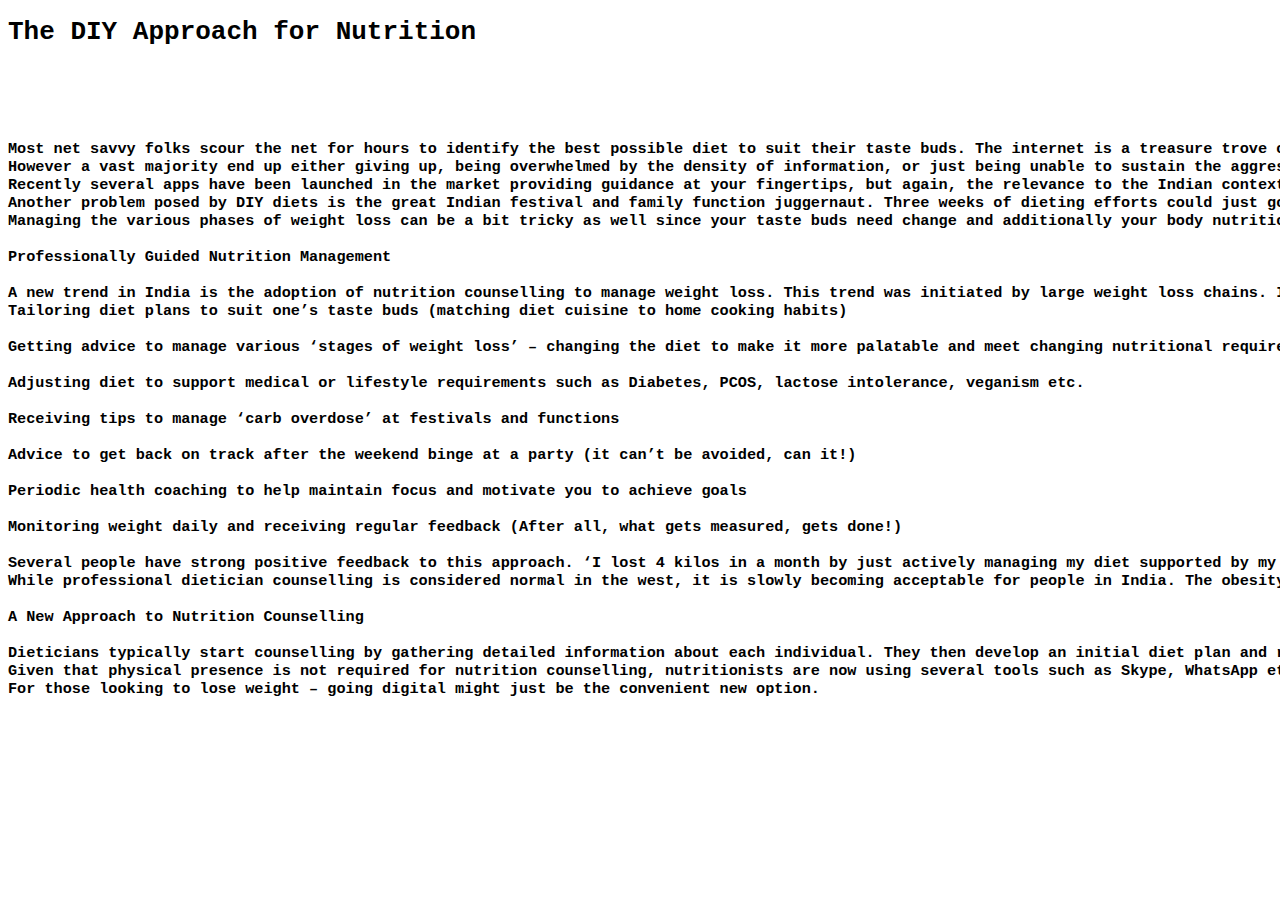
<file: art1 (1).html>
<!DOCTYPE html>
<html>
<body>

<p><pre><h1>The DIY Approach for Nutrition</h1><br><br>

<h3>Most net savvy folks scour the net for hours to identify the best possible diet to suit their taste buds. The internet is a treasure trove of ‘data’, but requires diligence to sift and sort the information that suits you best. Many people do manage to find the right diet for themselves and achieve their weight loss goals. Kudos to them and their resolve.
However a vast majority end up either giving up, being overwhelmed by the density of information, or just being unable to sustain the aggressive diet plans. Let’s just face it, the Atkins diet is not for everybody.
Recently several apps have been launched in the market providing guidance at your fingertips, but again, the relevance to the Indian context remains a big gap. We may be a single country, but our cuisines are so varied, that getting the right diet for your home is a big challenge.
Another problem posed by DIY diets is the great Indian festival and family function juggernaut. Three weeks of dieting efforts could just go down the drain due to a Diwali or a cousin’s wedding.
Managing the various phases of weight loss can be a bit tricky as well since your taste buds need change and additionally your body nutritional needs change once you have lost a certain amount of weight. People going on their own tend to lose steam if the same foods stop having the necessary impact or the taste buds can no longer take it.

Professionally Guided Nutrition Management

A new trend in India is the adoption of nutrition counselling to manage weight loss. This trend was initiated by large weight loss chains. Increasingly people are seeking professional advice to manage their weight. Benefits of such a long term programs include:
Tailoring diet plans to suit one’s taste buds (matching diet cuisine to home cooking habits)

Getting advice to manage various ‘stages of weight loss’ – changing the diet to make it more palatable and meet changing nutritional requirements

Adjusting diet to support medical or lifestyle requirements such as Diabetes, PCOS, lactose intolerance, veganism etc.

Receiving tips to manage ‘carb overdose’ at festivals and functions

Advice to get back on track after the weekend binge at a party (it can’t be avoided, can it!)

Periodic health coaching to help maintain focus and motivate you to achieve goals

Monitoring weight daily and receiving regular feedback (After all, what gets measured, gets done!)

Several people have strong positive feedback to this approach. ‘I lost 4 kilos in a month by just actively managing my diet supported by my dietician. I did not know it was that easy.’ says Sonali from Delhi. ‘I have always been on and off diets for 3 years now, since I chose the most aggressive diet and never managed to sustain it. Thanks to my dietician, I was able to eat well enough and lose weight at the same time’ says Priya from Bangalore. Vinod from Chennai has another view – ‘The constant motivation and the continuous weight monitoring with feedback ensured I achieve my goals. Without support I don’t think this would have been possible beyond a certain threshold’
While professional dietician counselling is considered normal in the west, it is slowly becoming acceptable for people in India. The obesity epidemic, sedentary lifestyles, and increasing trend of junk food and eating out are ensuring that nutritionists are here to stay.

A New Approach to Nutrition Counselling

Dieticians typically start counselling by gathering detailed information about each individual. They then develop an initial diet plan and review on a weekly basis. Adjustments are then made based on changing needs, upcoming events, changing preferences etc.
Given that physical presence is not required for nutrition counselling, nutritionists are now using several tools such as Skype, WhatsApp etc. to be “digitally close” to their clients and support them through the process. The adoption of technology provides convenience and most importantly, real time access to nutrition guidance, improving outcomes. Ms. Gandhi, a renowned nutritionist, speaks, “I have several clients from Australia, US and Middle East. They just love the fact that distances no longer matter”. The founder of a leading nutrition chain says “We have customers from all over India, several people prefer dieticians with understanding of their local food. It becomes more important with the floating population.” According to another dietician Priya “The key is the ability to monitor weight on a daily basis, and technology allow nutritionists to stay connected with clients about their weight loss and drive compliance”
For those looking to lose weight – going digital might just be the convenient new option.</h3>
</pre></p>
</body>
</html>
</file>
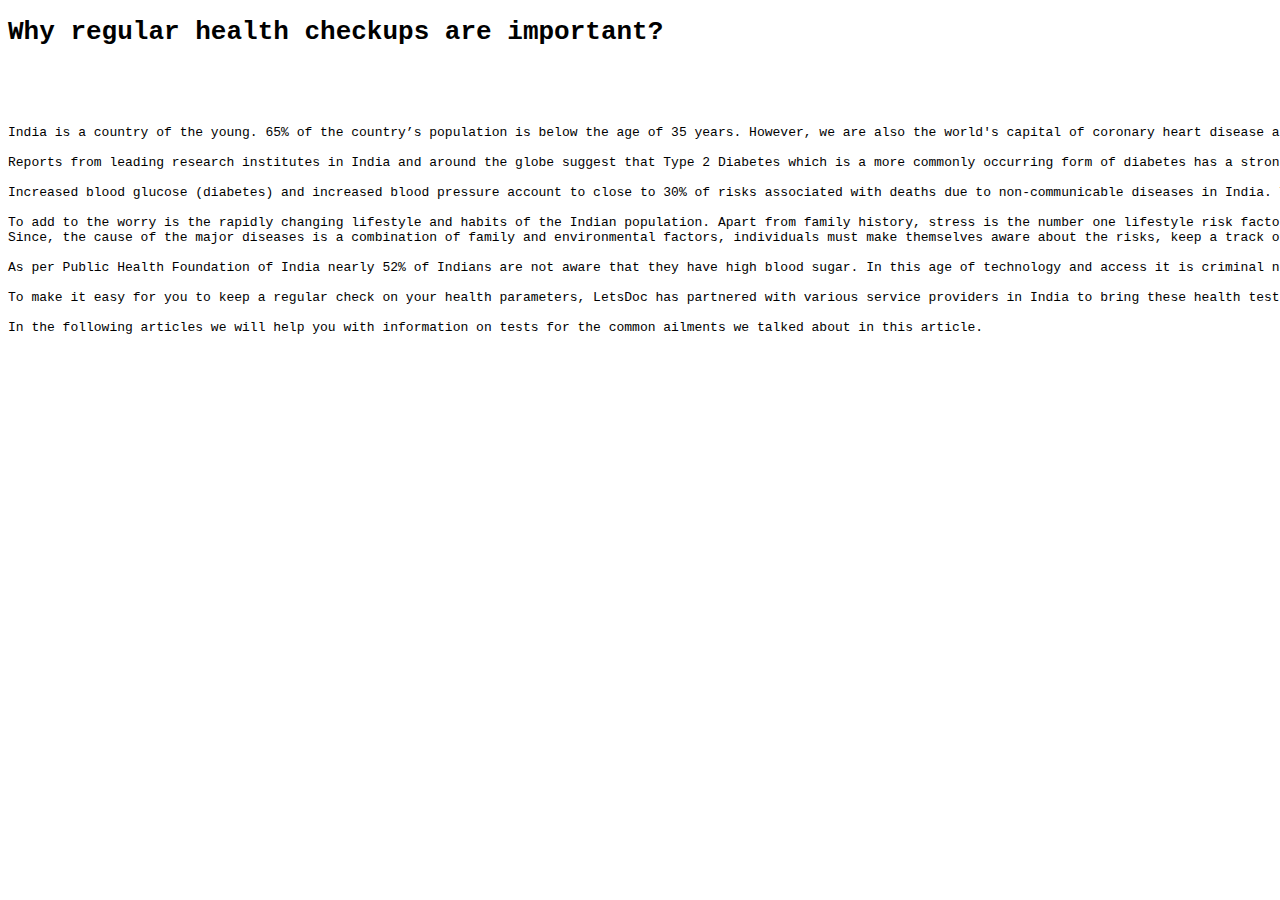
<file: art2 (1).html>
<!DOCTYPE html>
<html>
<body>

<p><pre><h1>Why regular health checkups are important?</h1>



India is a country of the young. 65% of the country’s population is below the age of 35 years. However, we are also the world's capital of coronary heart disease and diabetes. More than 70 per cent of middle aged Indians will suffer with non-insulin dependent diabetes during their lifetime. According to recent data, approximately 30% of the urban population and 15% percent of the population living in rural areas suffer from high blood pressure and heart attacks, with 24 lac deaths in India due to heart disease every year.

Reports from leading research institutes in India and around the globe suggest that Type 2 Diabetes which is a more commonly occurring form of diabetes has a strong link to family history and lineage. Similarly there is an increased risk of heart attack if an immediate family member has had an attack before the age of 45 years in case of men and 55 years in case of women. Moreover, in the case of stroke, it is believed that inheriting hypertension is a key factor.

Increased blood glucose (diabetes) and increased blood pressure account to close to 30% of risks associated with deaths due to non-communicable diseases in India. These risks have a strong link to family history and India being the world’s capital for such conditions, implies that the young population of India is at risk.

To add to the worry is the rapidly changing lifestyle and habits of the Indian population. Apart from family history, stress is the number one lifestyle risk factor, ranking above physical inactivity and obesity, according to global professional services company Towers Watson.
Since, the cause of the major diseases is a combination of family and environmental factors, individuals must make themselves aware about the risks, keep a track of the vital health parameters and manage their lifestyle accordingly.

As per Public Health Foundation of India nearly 52% of Indians are not aware that they have high blood sugar. In this age of technology and access it is criminal not to be aware of your own health. This is why regular health tests are essential especially for individuals who are above 30 years of age and have a family member who has a history of any of the common non-communicable diseases.

To make it easy for you to keep a regular check on your health parameters, LetsDoc has partnered with various service providers in India to bring these health tests to your doorstep. It offers 25 different test profiles (with a facility of home sample pickup) catering to the health needs of people in India. These health tests cover the most important parameters like diabetes, cholesterol, live function, thyroid, vitamins, arthritis, infertility and more.

In the following articles we will help you with information on tests for the common ailments we talked about in this article.</pre></p>
</body>
</html>
</file>
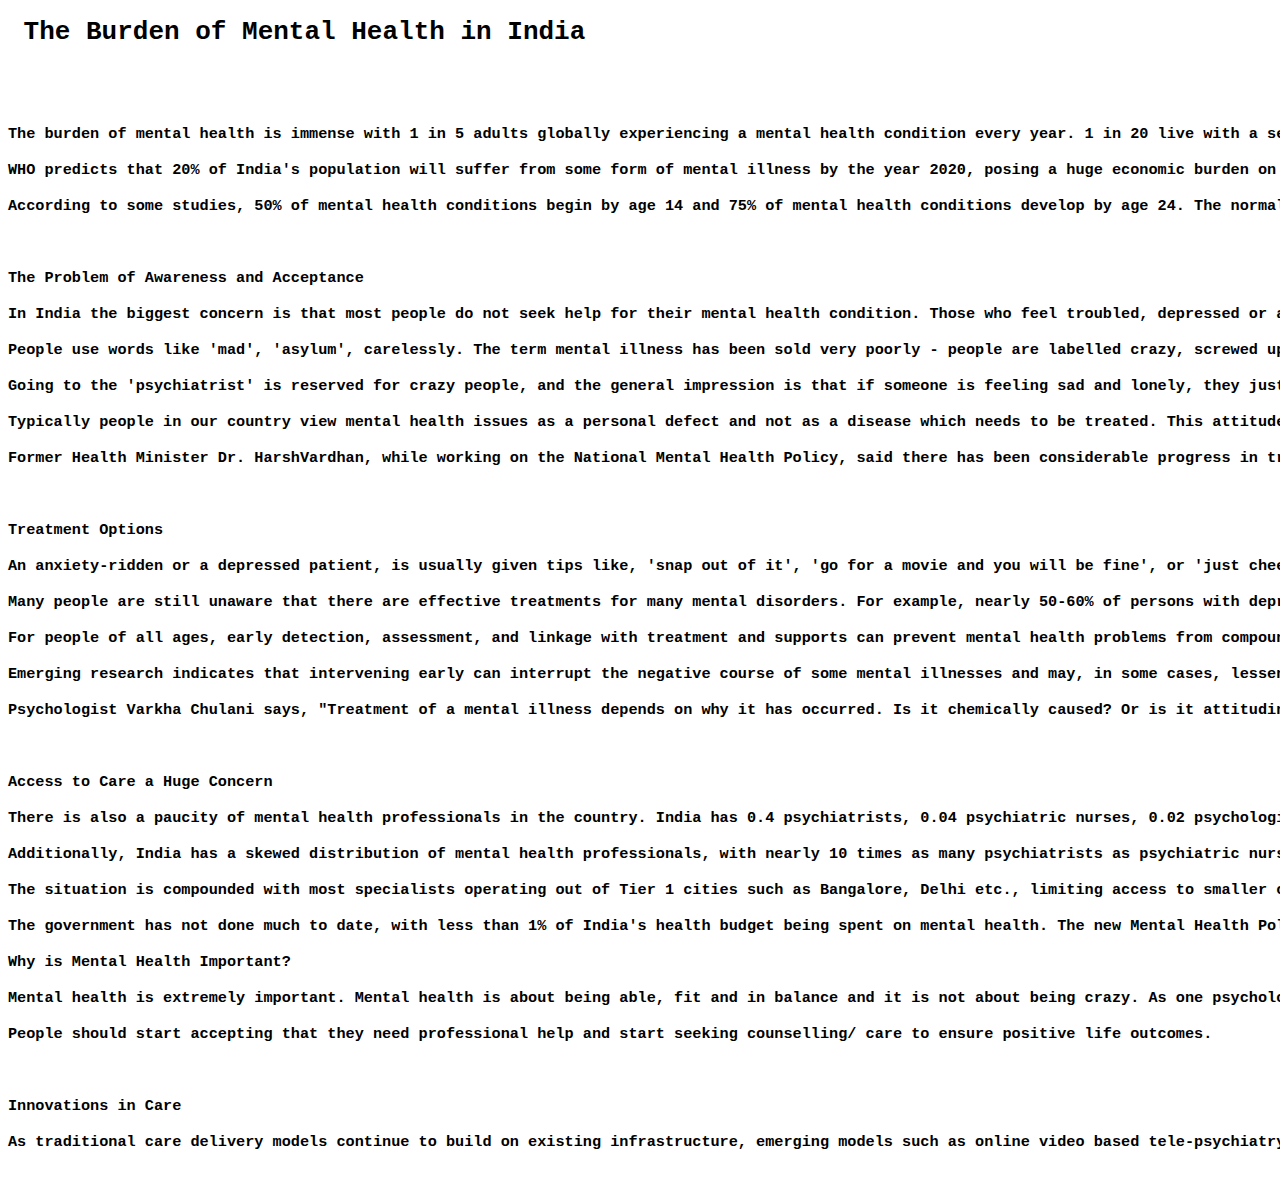
<file: art3 (1).html>
<!DOCTYPE html>
<html>
<body>

<p><pre><h1> The Burden of Mental Health in India</h1>


<h3>The burden of mental health is immense with 1 in 5 adults globally experiencing a mental health condition every year. 1 in 20 live with a serious mental illness such as schizophrenia or bipolar disorder. In addition to the person directly experiencing a mental illness, family, friends and communities are also affected.

WHO predicts that 20% of India's population will suffer from some form of mental illness by the year 2020, posing a huge economic burden on the country.

According to some studies, 50% of mental health conditions begin by age 14 and 75% of mental health conditions develop by age 24. The normal personality and behaviour changes of adolescence may mimic or mask symptoms of a mental health condition. Early engagement and support are crucial to improving outcomes and increasing the promise of recovery.



The Problem of Awareness and Acceptance

In India the biggest concern is that most people do not seek help for their mental health condition. Those who feel troubled, depressed or anxious typically think several times before accessing any kind of help or counselling.

People use words like 'mad', 'asylum', carelessly. The term mental illness has been sold very poorly - people are labelled crazy, screwed up, mad, bonkers, etc. if they seek help. The connotation is so negative when you say you need help, that, people are ashamed to admit it to themselves or their families that they are not in a good place.

Going to the 'psychiatrist' is reserved for crazy people, and the general impression is that if someone is feeling sad and lonely, they just need to be around friends. However we have seen a rise in India's suicide rate. Of these, 68 per cent of these were between the age of 15 and 29, surrounded by family and friends. So clearly not all lonely people can be cheered up by being with other people. In fact feeling lonely in a crowd is a very common emotion experienced by most people. It is the inability to speak about these emotions that often leads people to commit suicide.

Typically people in our country view mental health issues as a personal defect and not as a disease which needs to be treated. This attitude needs to change. In fact the National Mental Health Policy has alluded to changing this negative mindset as a priority.

Former Health Minister Dr. HarshVardhan, while working on the National Mental Health Policy, said there has been considerable progress in treatment methods for mental patients and their recovery rates have improved. Unfortunately, society still stigmatises those who suffer from routine psychiatric problems and so their treatment is either delayed or denied. We need to build up a social movement to change mindsets and focus on the human dimension of mental illnesses.



Treatment Options

An anxiety-ridden or a depressed patient, is usually given tips like, 'snap out of it', 'go for a movie and you will be fine', or 'just cheer up', without realising that these are diseases and they need treatment from qualified specialists.

Many people are still unaware that there are effective treatments for many mental disorders. For example, nearly 50-60% of persons with depression will recover with treatment in three to eight months; with schizophrenia, a combination of regular medication, family education and support can reduce the relapse rate from 50% to 10%.

For people of all ages, early detection, assessment, and linkage with treatment and supports can prevent mental health problems from compounding and poor life outcomes from accumulating. Early intervention can have a significant impact on the lives of children and adults who experience mental health problems.

Emerging research indicates that intervening early can interrupt the negative course of some mental illnesses and may, in some cases, lessen long-term disability. New understanding of the brain indicates that early identification and intervention can sharply improve outcomes and that longer periods of abnormal thoughts and behaviour have cumulative effects and can limit capacity for recovery.

Psychologist Varkha Chulani says, "Treatment of a mental illness depends on why it has occurred. Is it chemically caused? Or is it attitudinally caused? If it's chemical, medication is required and if need be ECTs too. And if it's attitudinal, then intensive psychotherapy is needed."



Access to Care a Huge Concern

There is also a paucity of mental health professionals in the country. India has 0.4 psychiatrists, 0.04 psychiatric nurses, 0.02 psychologists and 0.02 social workers per 100,000 population. This is significantly lower than the standards stipulated by international health agencies such as WHO.

Additionally, India has a skewed distribution of mental health professionals, with nearly 10 times as many psychiatrists as psychiatric nurses, and nearly 20 times as many psychiatrists as psychologists and social workers. In most countries the ratios are the reverse, with 10-15 times as many psychologists, psychiatric nurses and social workers as psychiatrists.

The situation is compounded with most specialists operating out of Tier 1 cities such as Bangalore, Delhi etc., limiting access to smaller cities and towns. People in smaller cities end up using services of babas and quacks with the hope that the evil curse can be lifted, when they should be seeking professional care.

The government has not done much to date, with less than 1% of India's health budget being spent on mental health. The new Mental Health Policy should change the situation, but it would take several years to see the impact of these interventions.

Why is Mental Health Important?

Mental health is extremely important. Mental health is about being able, fit and in balance and it is not about being crazy. As one psychologist said, only fat people do not visit gyms, rather, people who wish to stay fit, do. If I want to be healthier, I diet and eat well. Similarly, if I want to be alert, cope with challenges of life, get along easily with people, I should seek professional help.

People should start accepting that they need professional help and start seeking counselling/ care to ensure positive life outcomes.



Innovations in Care

As traditional care delivery models continue to build on existing infrastructure, emerging models such as online video based tele-psychiatry and tele-psychology are picking up. These services provide an easy way to access care from highly trained professionals from the privacy and convenience of one's home, no matter where you are. This is a great way to seek early assessments and interventions, get second opinion or even seek behavioural therapy to facilitate emotional well-being.
</h3>
</pre></p>
</body>
</html>
</file>
